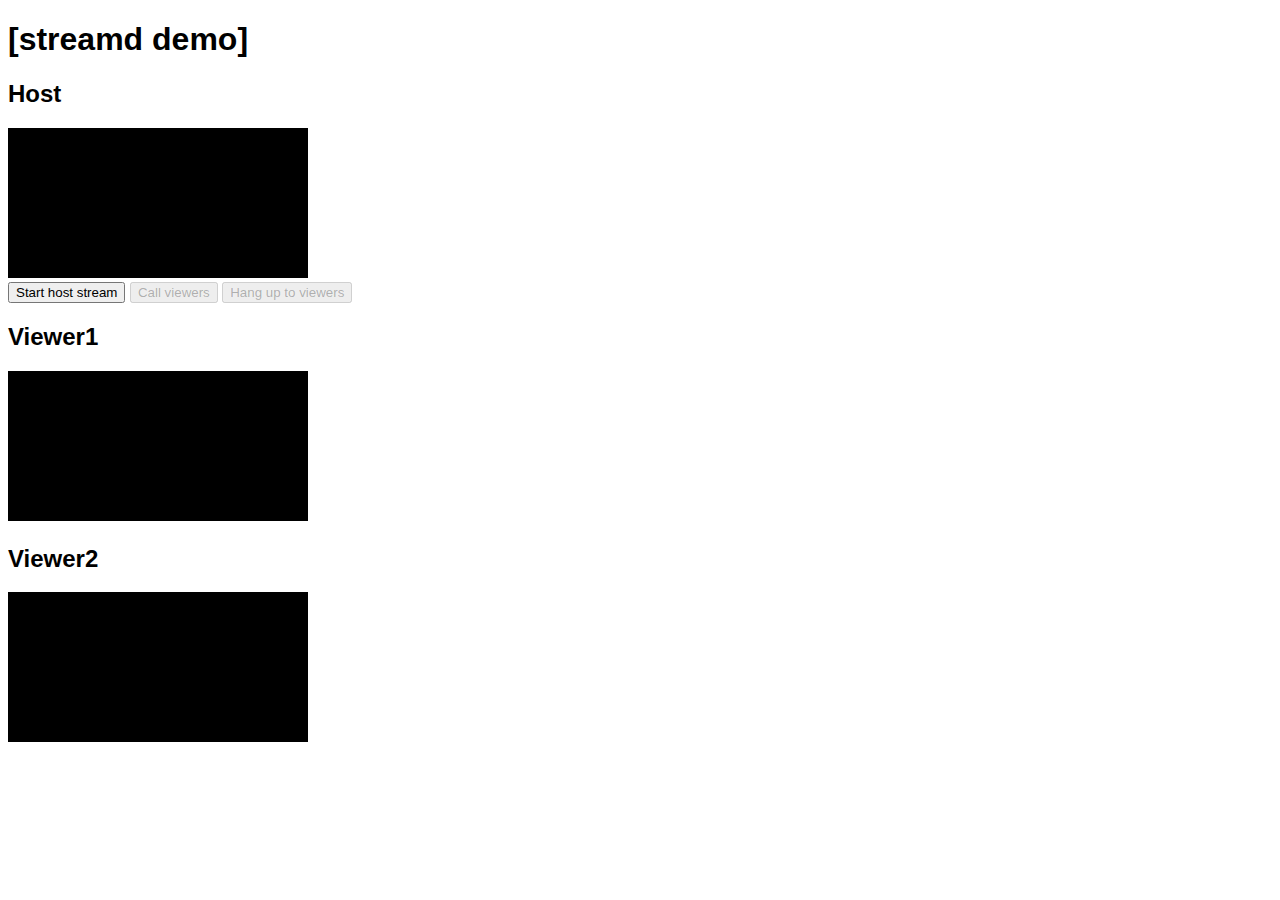
<file: temp/DemoFrontEnd/index.html>
<!DOCTYPE html>
<html>
<head>
    <meta charset="utf-8">
    <meta name="description" content="WebRTC code samples">
    <meta name="viewport" content="width=device-width, user-scalable=yes, initial-scale=1, maximum-scale=1">

    <link rel="stylesheet" href="css/main.css"/>
</head>

<body>

<div id="container">
    <h1>[streamd demo]</h1>

    <div>
        <h2>Host</h2>
        <video id="hostVideo" playsinline autoplay></video>
        <div>
            <button id="startButton">Start host stream</button>
            <button id="callButton">Call viewers</button>
            <button id="hangupButton">Hang up to viewers</button>
        </div>
    </div>
    <div>
        <h2>Viewer1</h2>
        <video id="viewerVideo1" playsinline autoplay></video>
    </div>
    <div>
        <h2>Viewer2</h2>
        <video id="viewerVideo2" playsinline autoplay></video>
    </div>
</div>

<script src="js/main.js" async></script>

</body>
</html>
</file>
<file: temp/DemoFrontEnd/css/main.css>
html {
    font-family: sans-serif;
}

video {
    background-color: black;
    width: 300px;
}
</file>
